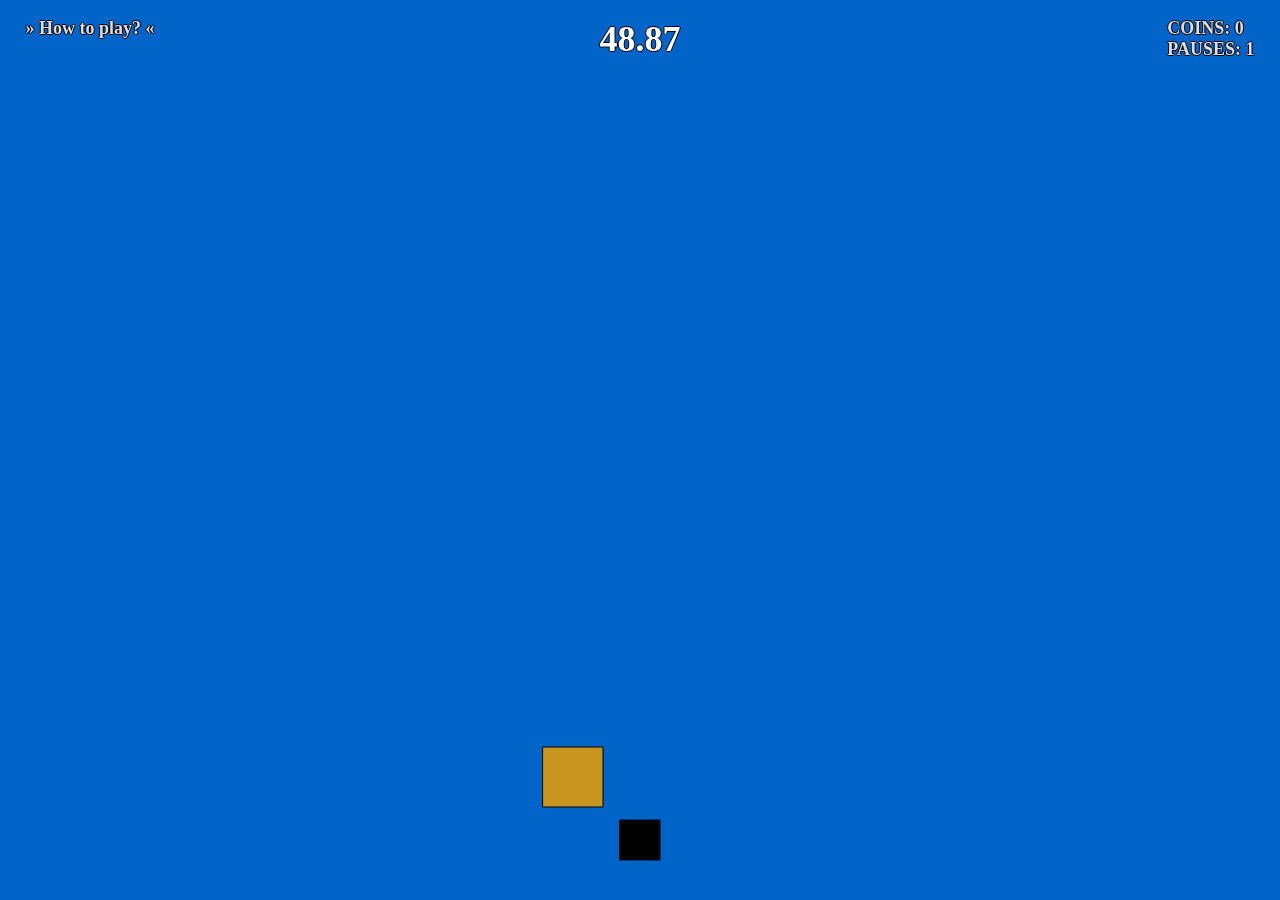
<file: index.html>
<!DOCTYPE html>
<html>
<head>
	<title>CTSQRS - Collect The Squares</title>
	<meta charset="utf8" />
	<meta name="viewport" content="width=device-width, initial-scale=1.0">
	<link rel="stylesheet" href="style.css" type="text/css" />
	<script src="https://code.jquery.com/jquery-3.4.1.min.js"></script>
	<script src="js/game.js"></script>
	<script src="js/p5.min.js"></script>
</head>
<body>
<div class="pause">PAUSE</div>
<div class="theend">THE END <br><a href="#" onclick="location.reload()">RESTART</a></div>
<div class="coins">COINS: <span id="coinsValue"></span><Br>PAUSES: <span id="pausesValue"></span></div>
<div id="timer"></div></div>
<div class="info"><a class="howTo" href="#howTo" data-modal-trigger="trigger-1" class="trigger">&raquo; How to play? &laquo;</a></div>

<div id="howTo" class="overlay">
	<div class="popup">
		<h2>Collect The Squares<br><span style="color: #ff8c66; letter-spacing: 5px;">CTSQRS</span></h2>
		<a class="close" href="#">&times;</a>
		<div class="content">
			Hello, you need help? It's easy;) <br>Just bring the black square to the orange one with cursor;) <br>On LMB you have PAUSE :) <Br><br>Enjoy!
		</div>
	</div>
</div>
</body>
</html>
</file>
<file: style.css>
@font-face {
  font-family: JosefinSans-Regular;					/* text */
  src: url(JosefinSans-Regular.ttf);
}

@font-face {
  font-family: LuckiestGuy-Regular;					/* logo */
  src: url(LuckiestGuy-Regular.ttf);
}

/*------------------------------*/

* { 
	margin:0; 
	padding:0; 
} 

html, body { 
	width:100%; 
	height:100%; 

} 

canvas { 
	display:block;
} 

.pause {
	width: 100%;
	position: absolute;
	top: 45%;
	text-align: center;
	font-size: 6em;
	text-transform: uppercase;
	font-family: Arial Black;
	font-weight: bold;
	color: #ffccb3;
	text-shadow: -1px 0 black, 0 1px black, 1px 0 black, 0 -1px black;
	display: none;
}

.theend {
	width: 100%;
	position: absolute;
	top: 45%;
	text-align: center;
	font-size: 6em;
	text-transform: uppercase;
	font-family: Arial Black;
	font-weight: bold;
	color: brown;
	text-shadow: -1px 0 black, 0 1px black, 1px 0 black, 0 -1px black;
	display: none;
}

a {
	color: yellow;
	font-size: 0.5em;
}

a:hover {
	color: orange;
}

a:active {
	color: gold;
}

#startmenu {
	width: 100%;
	float: center;
	text-align: center;
	display: none;
}

.coins {
	position: absolute;
	top: 2%;
	right: 2%;
	font-family: Arial Black;
	font-size: 2vh;
	font-weight: bold;
	color: rgb(220,220,220);
	text-shadow: -1px 0 black, 0 1px black, 1px 0 black, 0 -1px black;
	display: none;
}

#timer {
	position: absolute;
	top: 2%;
	width: 100%;
	text-align: center;
	font-family: Arial Black;
	color: white;
	font-size:4vh;
	font-weight: bold;
	text-shadow: -1px 0 black, 0 1px black, 1px 0 black, 0 -1px black;
}

.howTo {
	position: absolute;
	top: 2%;
	left: 2%;
	font-family: Arial Black;
	font-size: 2vh;
	font-weight: bold;
	color: rgb(220,220,220);
	text-shadow: -1px 0 black, 0 1px black, 1px 0 black, 0 -1px black;
	display: block;
	background-color: Transparent;
	border: 0px;
	text-decoration: none;
}

.howTo:hover {
	color: rgb(200,150,30);
}

.howTo:active {
	color: brown;
}





.overlay {
  position: fixed;
  top: 0;
  bottom: 0;
  left: 0;
  right: 0;
  background: rgba(0, 0, 0, 0.7);
  transition: opacity 500ms;
  visibility: hidden;
  opacity: 0;
}
.overlay:target {
  visibility: visible;
  opacity: 1;
}

.popup {
  margin: 70px auto;
  padding: 20px;
  background: #fff;
  border-radius: 5px;
  width: 30%;
  position: relative;
  transition: all 5s ease-in-out;
}

.popup h2 {
  margin-top: 0;
  color: #ffcc00;
  font-family: LuckiestGuy-Regular;
  text-shadow: -1px 0 black, 0 1px black, 1px 0 black, 0 -1px black;
  text-align: center;
}
.popup .close {
  position: absolute;
  top: 20px;
  right: 30px;
  transition: all 200ms;
  font-size: 30px;
  font-weight: bold;
  text-decoration: none;
  color: #333;
}
.popup .close:hover {
  color: #06D85F;
}
.popup .content {
  padding-top: 5%;
  text-align: center;
  max-height: 30%;
  overflow: auto;
  font-family: JosefinSans-Regular;
}

@media screen and (max-width: 700px){
  .box{
    width: 70%;
  }
  .popup{
    width: 70%;
  }
}
</file>
